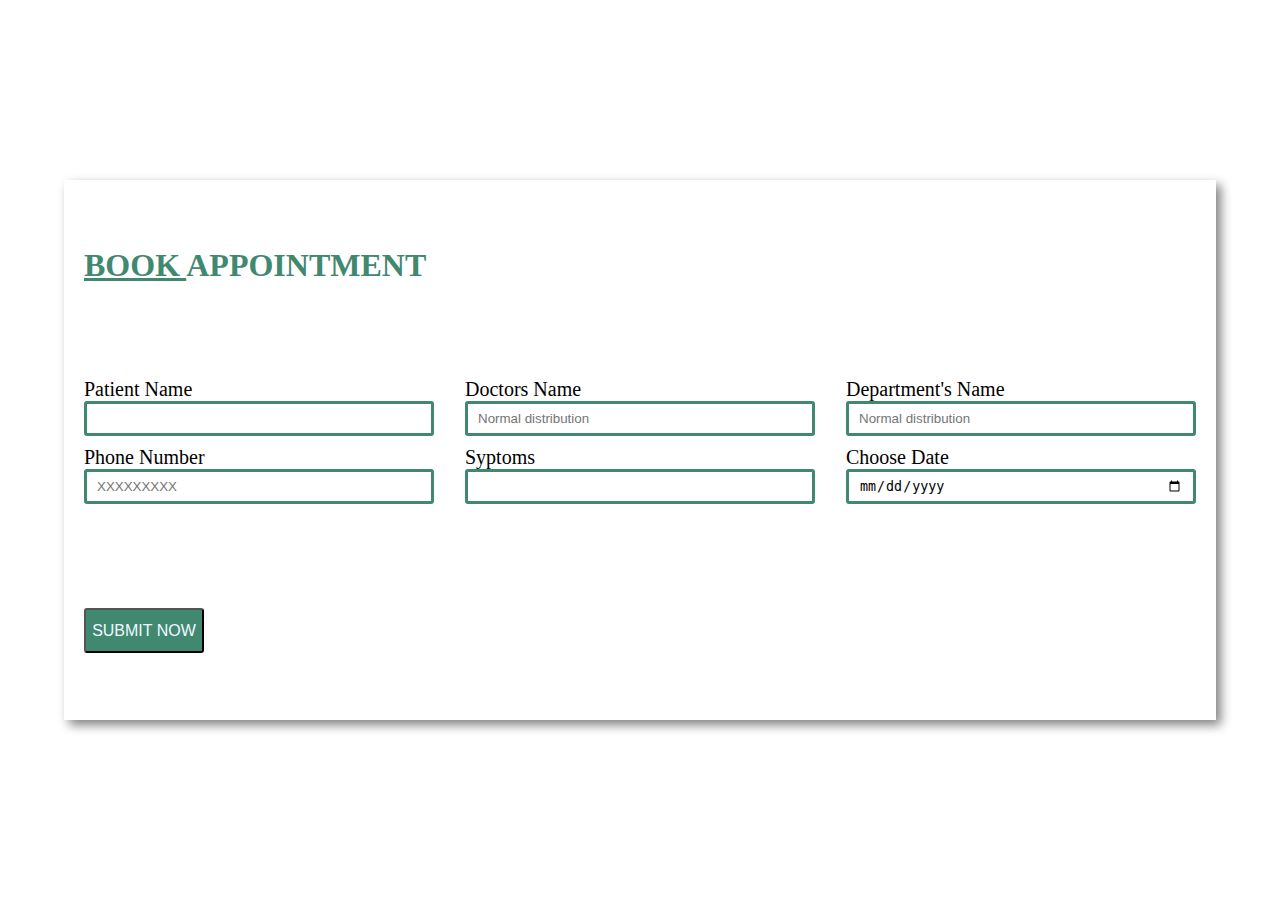
<file: book.html>
<!DOCTYPE html>
<html lang="en">
<head>
    <meta charset="UTF-8">
    <meta name="viewport" content="width=device-width, initial-scale=1.0">
    <title>Document</title>
    <link href="book.css" rel="stylesheet">
</head>
<body>
    <div class="contain"> <h1> <span id="text">BOOK </span> <span>APPOINTMENT</span></h1>
    <form>
        <label >Patient Name
            <input type="text" >
        </label>

        <label >Doctors Name
            <input type="text" placeholder="Normal distribution">
        </label>

        <label >Department's Name
            <input type="text" placeholder="Normal distribution">
        </label>

        <label >Phone Number
            <input type="number" placeholder="XXXXXXXXX">
        </label>
        
        <label > Syptoms
            <input type="text">
        </label>

        <label >Choose Date
            <input type="date">
        </label>
      
    </form>
    <button>SUBMIT NOW</button>
    </div>
    
    
</body>
</html>
</file>
<file: book.css>
*{
    margin: 0;
    padding:0;
    box-sizing: border-box;
}
body{
    display: flex;
    align-items: center;
    justify-content: center;
   height:100vh;
}
.contain{
    box-shadow: 5px 5px 10px rgb(132, 129, 129);
    width: 90%;
    height:60vh;
    display: flex;
   flex-direction: column;
   padding: 20px;
  
   justify-content:space-around;
   
}
span{
    color: rgb(65, 136, 113);
}
#text{
    text-decoration: underline ;
    text-decoration-color: rgb(65, 136, 113) ;
} 
label{
    font-size: 20px;
    margin-bottom:10px;
    
}
form{
    display: flex;
    flex-wrap: wrap;
 justify-content: space-between;
}
input{
    border: 3px solid rgb(65, 136, 113);
    height: 35px;
    display: block;
    width: 350px;
  padding: 10px;
   border-radius: 3px;
}
button{
    background-color:rgb(65, 136, 113);
    color: aliceblue;
    font-size: 16px;
    border-radius: 3px;
    width: 120px;
    height:45px;
}
</file>
